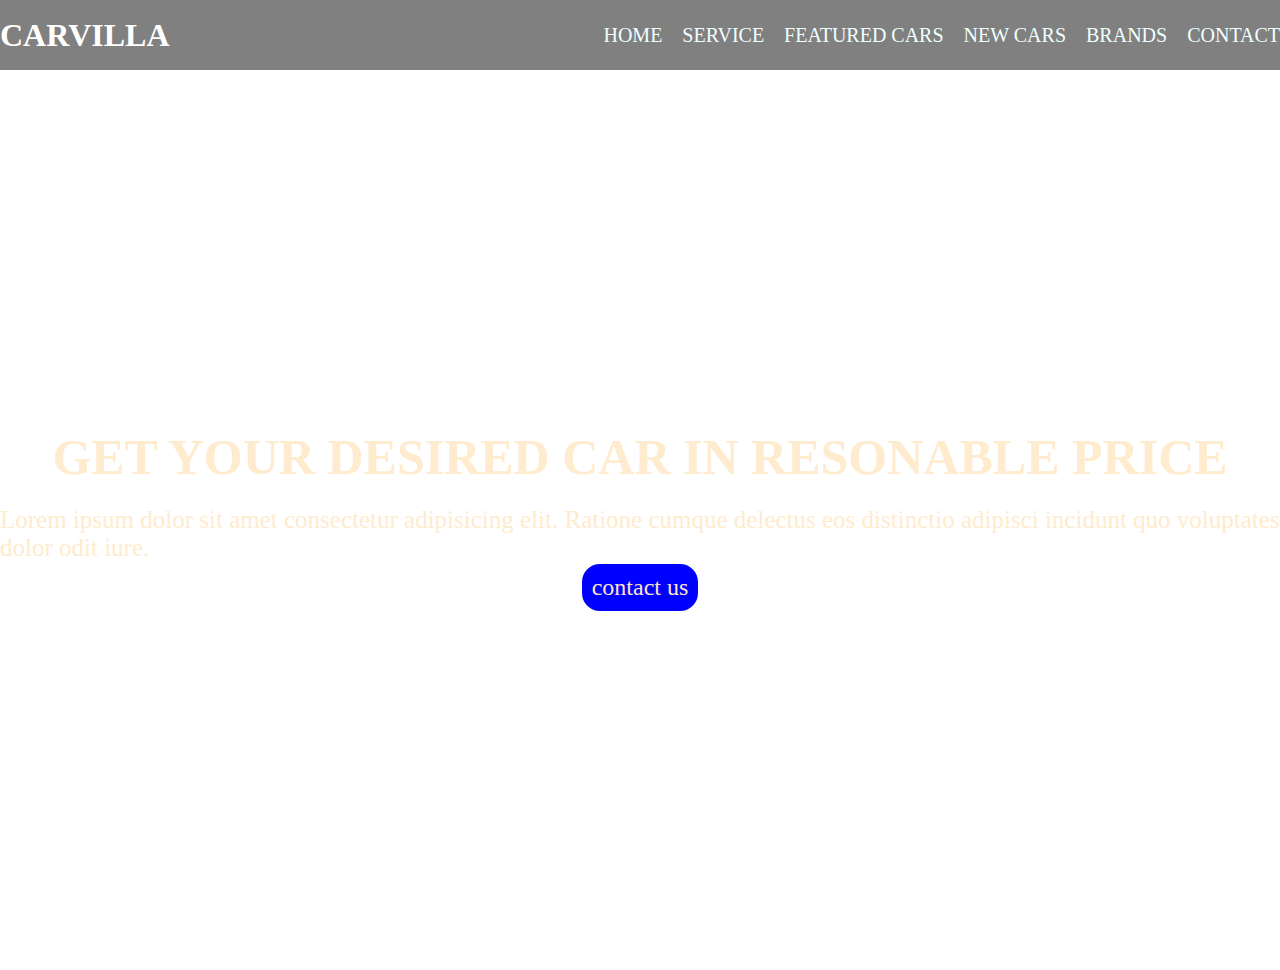
<file: car.html>
<!DOCTYPE html>
<html lang="en">
  <head>
    <meta charset="UTF-8" />
    <meta name="viewport" content="width=device-width, initial-scale=1.0" />
    <link rel="stylesheet" href="/car.css" />
    <title>Document</title>
  </head>
  <body>
    <header id="hero">
      <nav>
        <h1>CARVILLA</h1>
        <ul>
          <li><a href="#">HOME</a></li>
          <li><a href="#">SERVICE</a></li>
          <li><a href="#">FEATURED CARS</a></li>
          <li><a href="#">NEW CARS</a></li>
          <li><a href="#">BRANDS</a></li>
          <li><a href="#">CONTACT</a></li>
        </ul>
      </nav>
      <div class="content">
        <h1>GET YOUR DESIRED CAR IN RESONABLE PRICE</h1>
        <p>
          Lorem ipsum dolor sit amet consectetur adipisicing elit. Ratione
          cumque delectus eos distinctio adipisci incidunt quo voluptates dolor
          odit iure.
        </p>
        <a href="#" class="mybton">contact us</a>
      </div>
    </header>
  </body>
</html>
</file>
<file: car.css>
*{
    margin: 0;
    padding: 0;
    box-sizing: border-box;
#hero {
    height: 100vh;
    background: url(https://images.tv9hindi.com/wp-content/uploads/2022/06/rolls-royce-cars.jpg) no-repeat center center/cover;
}    
}
#hero nav{
    display: flex;
    justify-content: space-between;
    align-items: center;
    height: 70px;
    background-color: grey;
}
#hero nav h1 {
    color: white;
}
#hero nav ul{
    display: flex;
    gap: 20px;
    list-style: none;
}
#hero nav ul li a{
    text-decoration: none;
    color: azure;
    font-size: 20px
}
#hero .content{
     height: 100%;
     display: flex;
     flex-direction: column;
     justify-content: center;
     align-items: center;
}
#hero .content h1{
    color: blanchedalmond;
    font-size: 50px;
    margin-bottom: 20px;
}
#hero .content p{
    font-size: 25px;
    color:blanchedalmond ;
}
.mybton{
    font-size: 24px;
    background-color: blue;
    color: bisque;
    text-decoration: none;
    padding: 10px;
    border: 2px solid white;
    font-weight: 400;
    border-radius: 20px;
}
</file>
